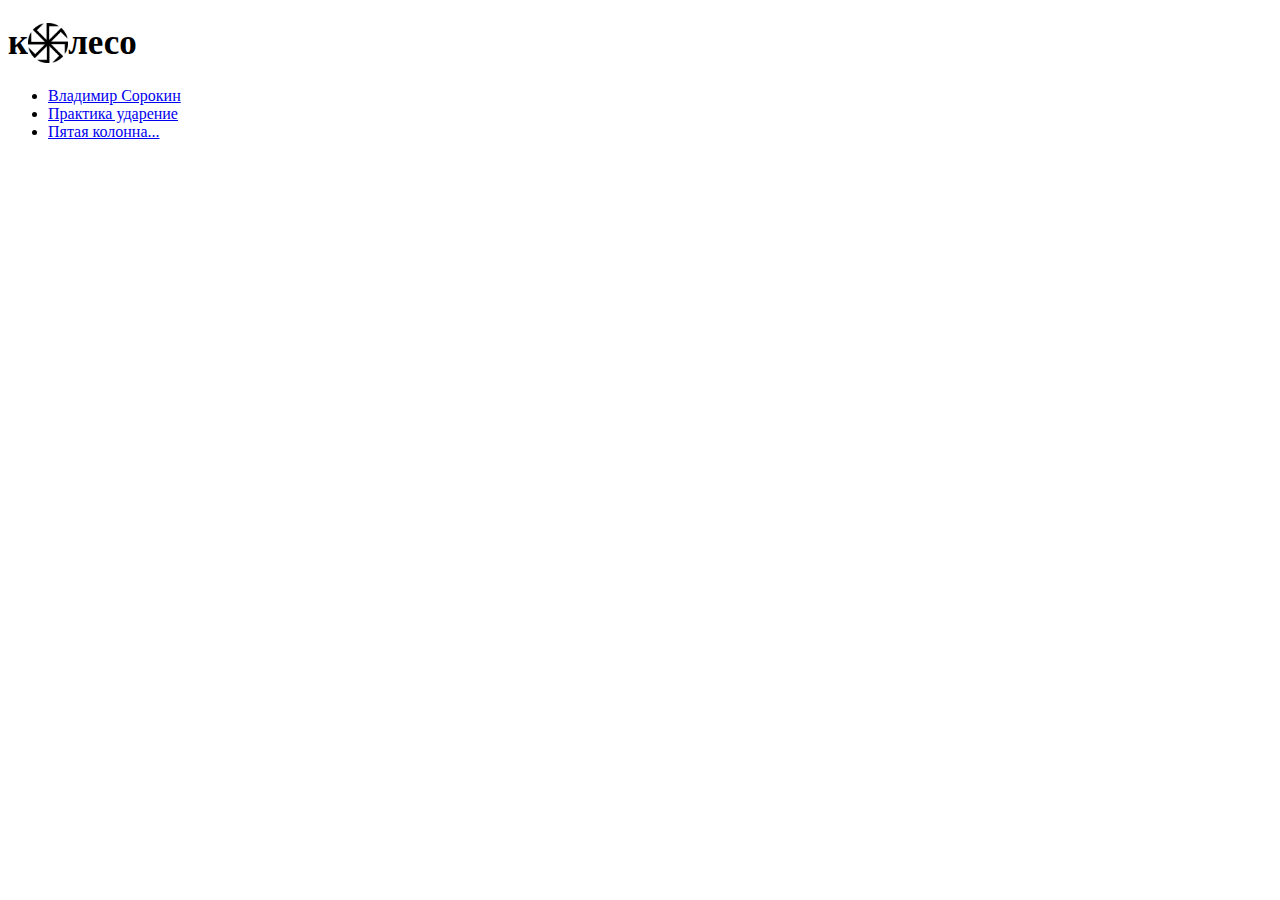
<file: index.html>
<!DOCTYPE html>
    <html lang="en">
    <head>
        <meta charset="UTF-8">
        <meta name="viewport" content="width=device-width, initial-scale=1.0">
        <link rel="stylesheet" href="style.css" type="text/css"/>
        <title>koleSSo</title>
    </head>
    <body>
        <header>
            <h1 class="koleso-logo">к<img src="./img/koleso.png">лесо</h1>
        </header>
        <main>
            <ul>
                <li><a href="./sorokin/index.html">Владимир Сорокин</a></li>
                <li><a href="./udarenie/index.html">Практика ударение</a></li>
                <li><a href="./5column.html">Пятая колонна...</a></li>
                <!--<li><a href="./fjotolf.html">Фьотольф Хансен</a></li>-->
            </ul>
        </main>
    </body>
</html>
</file>
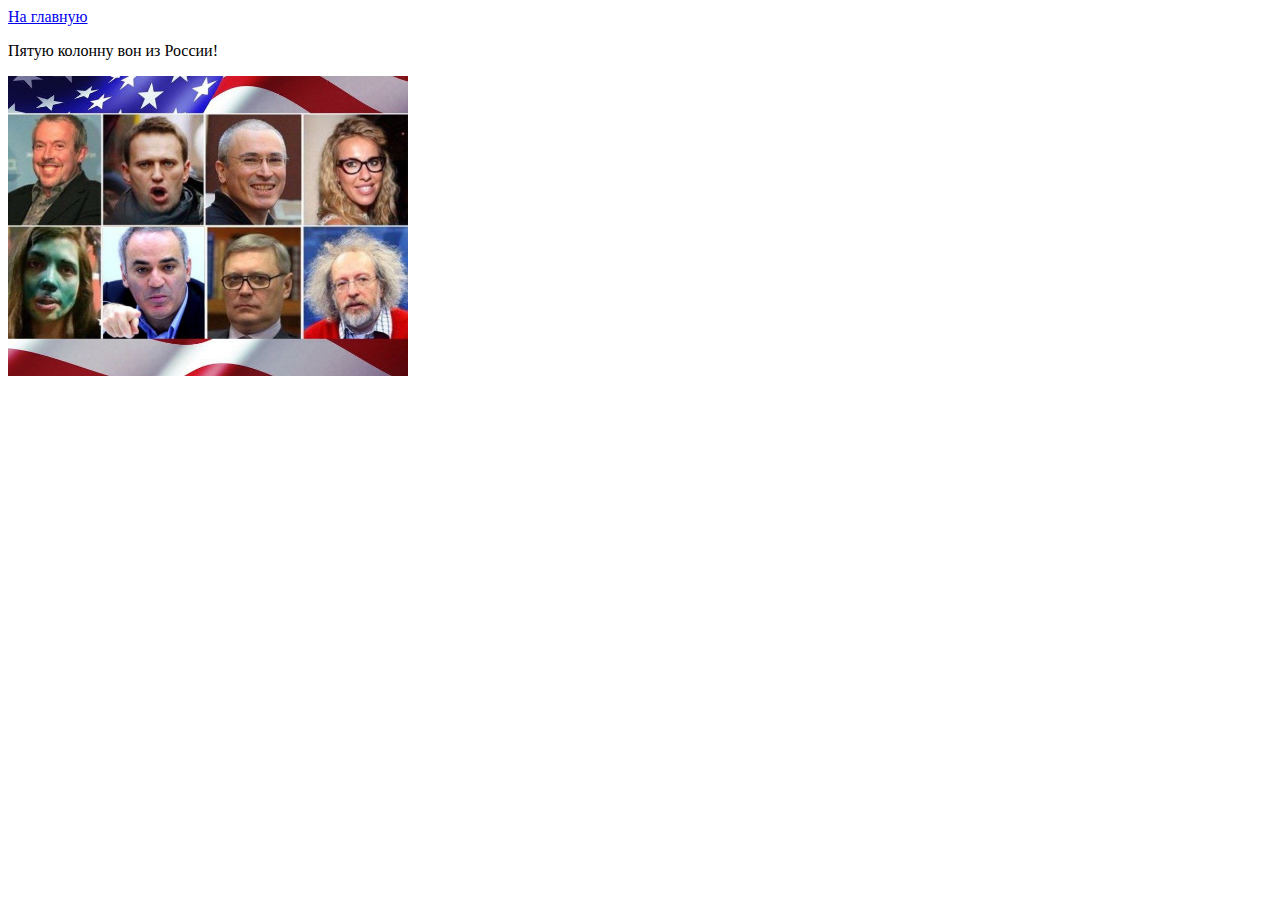
<file: 5column.html>
<!DOCTYPE html>
<html lang="en">
    <head>
        <meta charset="UTF-8">
        <meta name="viewport" content="width=device-width, initial-scale=1.0">
        <title>Пятая колонна</title>
    </head>
    <body>
        <a href="./index.html">На главную</a>
        <p>Пятую колонну вон из России!</p>
        <img src="./img/5column.jpg" width="400">
    </body>
</html>
</file>
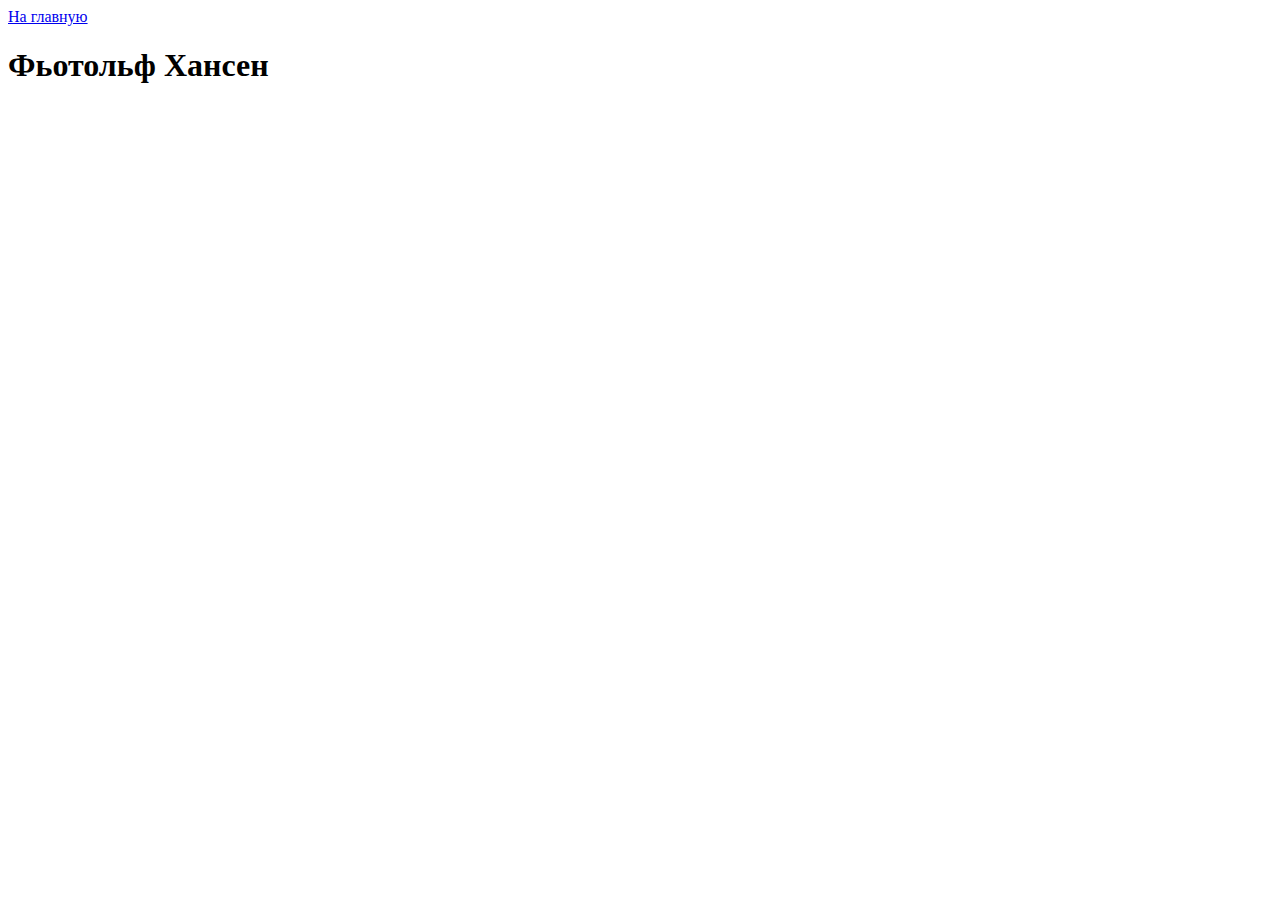
<file: fjotolf.html>
<!DOCTYPE html>
<html lang="en">
    <head>
        <meta charset="UTF-8">
        <meta name="viewport" content="width=device-width, initial-scale=1.0">
        <title>Document</title>
    </head>
    <body>
        <a href="./index.html">На главную</a>
        <h1>Фьотольф Хансен</h1>
        
    </body>
</html>
</file>
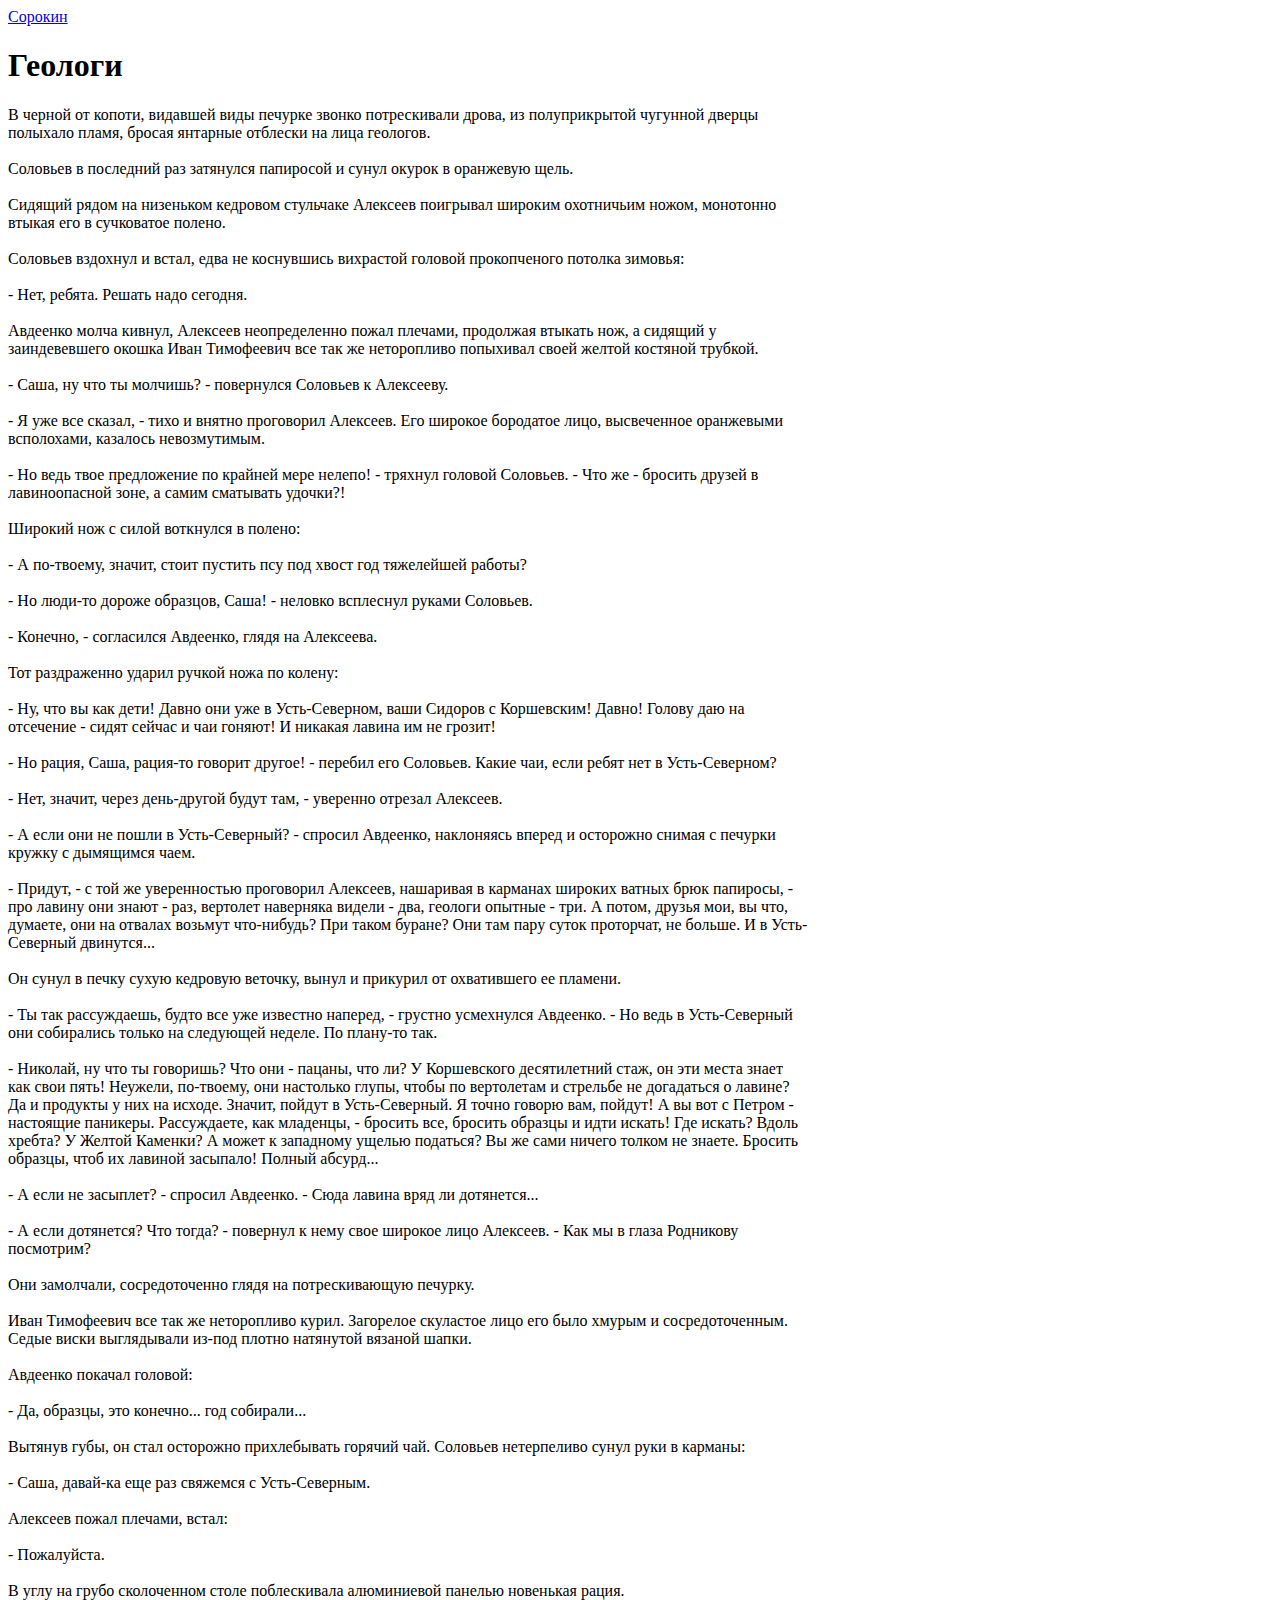
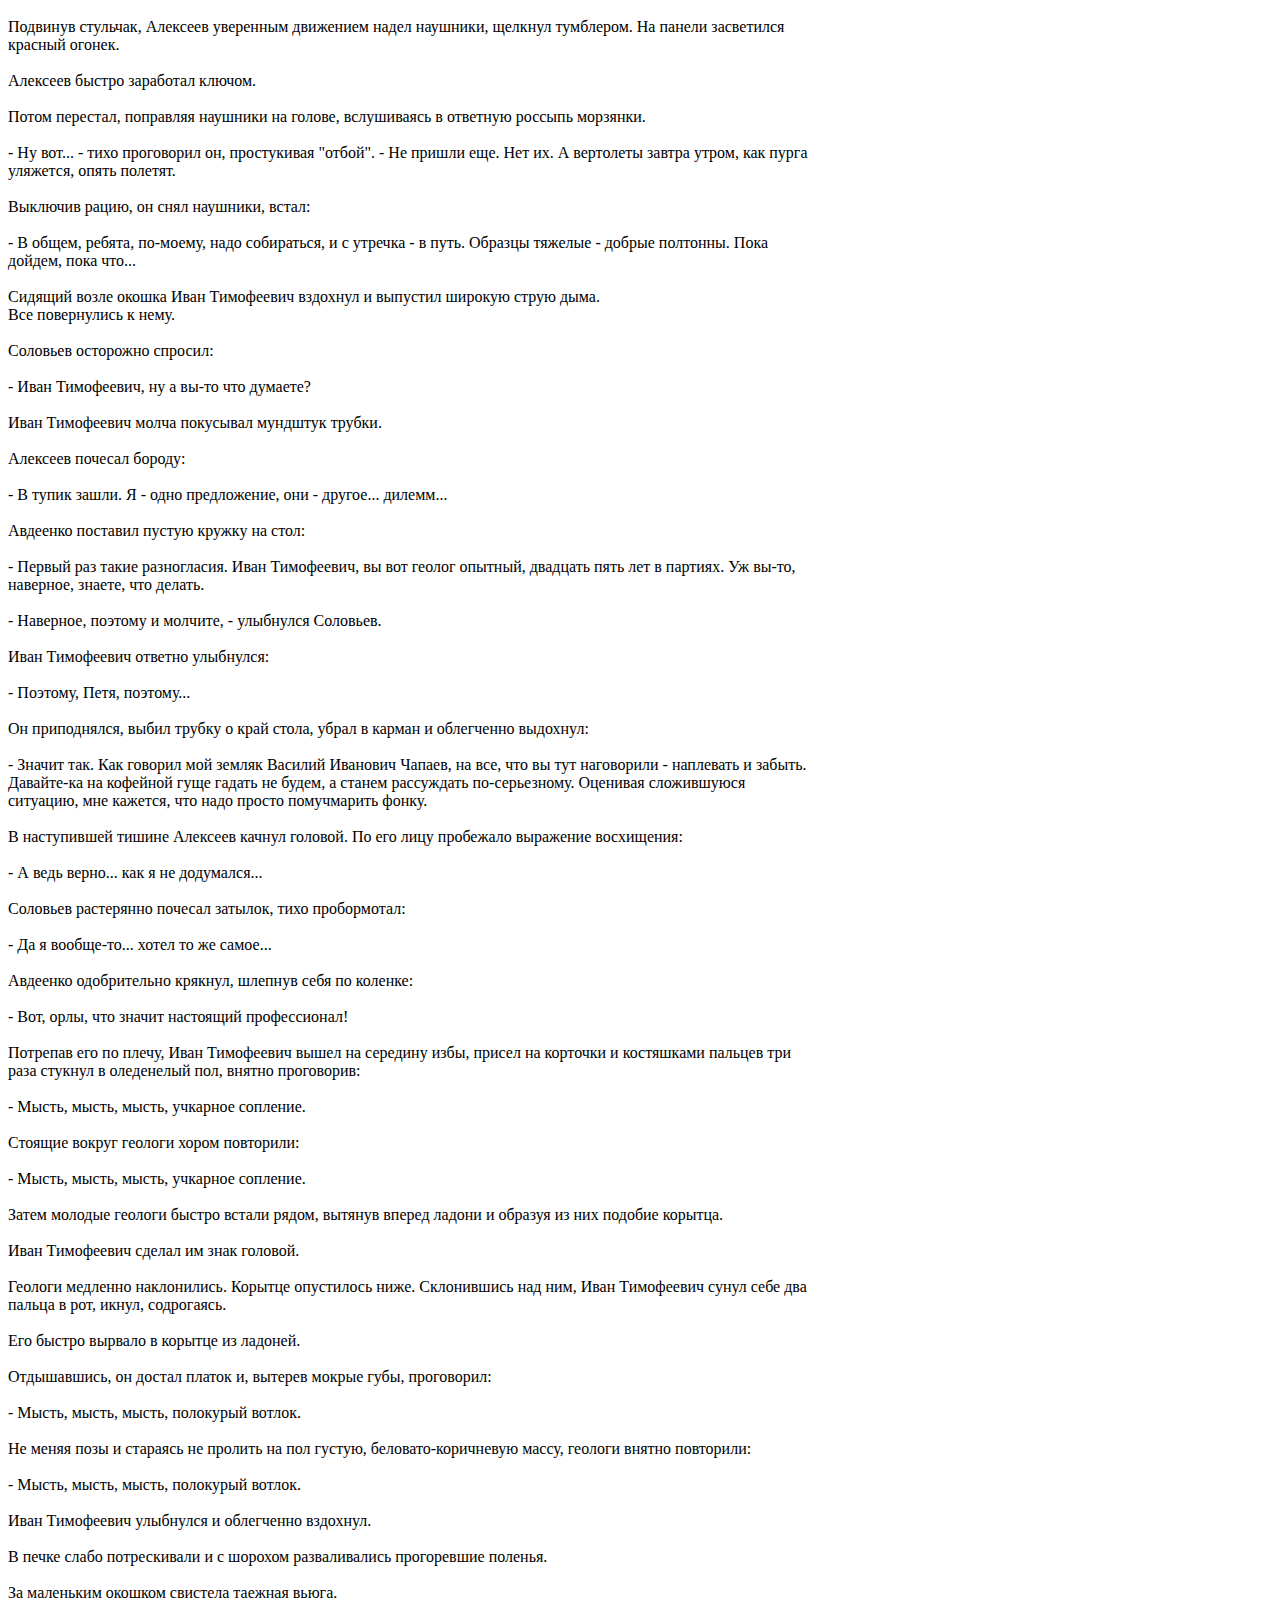
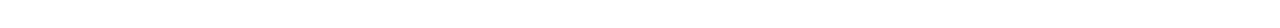
<file: sorokin/geologi.html>
<!DOCTYPE html>
<html lang="en">
    <head>
        <meta charset="UTF-8">
        <meta name="viewport" content="width=device-width, initial-scale=1.0">
        <title>Геологи</title>
    </head>
    <body>
        <a href="./index.html">Сорокин</a>
        <h1 class="margin:0">Геологи</h1>
        <p style="white-space: pre-wrap;margin:0;max-width:800px">В черной от копоти, видавшей виды печурке звонко потрескивали дрова, из полуприкрытой чугунной дверцы полыхало пламя, бросая янтарные отблески на лица геологов.

Соловьев в последний раз затянулся папиросой и сунул окурок в оранжевую щель.

Сидящий рядом на низеньком кедровом стульчаке Алексеев поигрывал широким охотничьим ножом, монотонно втыкая его в сучковатое полено.

Соловьев вздохнул и встал, едва не коснувшись вихрастой головой прокопченого потолка зимовья:

- Нет, ребята. Решать надо сегодня.

Авдеенко молча кивнул, Алексеев неопределенно пожал плечами, продолжая втыкать нож, а сидящий у заиндевевшего окошка Иван Тимофеевич все так же неторопливо попыхивал своей желтой костяной трубкой.

- Саша, ну что ты молчишь? - повернулся Соловьев к Алексееву.

- Я уже все сказал, - тихо и внятно проговорил Алексеев. Его широкое бородатое лицо, высвеченное оранжевыми всполохами, казалось невозмутимым.

- Но ведь твое предложение по крайней мере нелепо! - тряхнул головой Соловьев. - Что же - бросить друзей в лавиноопасной зоне, а самим сматывать удочки?!

Широкий нож с силой воткнулся в полено:

- А по-твоему, значит, стоит пустить псу под хвост год тяжелейшей работы?

- Но люди-то дороже образцов, Саша! - неловко всплеснул руками Соловьев.

- Конечно, - согласился Авдеенко, глядя на Алексеева.

Тот раздраженно ударил ручкой ножа по колену:

- Ну, что вы как дети! Давно они уже в Усть-Северном, ваши Сидоров с Коршевским! Давно! Голову даю на отсечение - сидят сейчас и чаи гоняют! И никакая лавина им не грозит!

- Но рация, Саша, рация-то говорит другое! - перебил его Соловьев. Какие чаи, если ребят нет в Усть-Северном?

- Нет, значит, через день-другой будут там, - уверенно отрезал Алексеев.

- А если они не пошли в Усть-Северный? - спросил Авдеенко, наклоняясь вперед и осторожно снимая с печурки кружку с дымящимся чаем.

- Придут, - с той же уверенностью проговорил Алексеев, нашаривая в карманах широких ватных брюк папиросы, - про лавину они знают - раз, вертолет наверняка видели - два, геологи опытные - три. А потом, друзья мои, вы что, думаете, они на отвалах возьмут что-нибудь? При таком буране? Они там пару суток проторчат, не больше. И в Усть-Северный двинутся...

Он сунул в печку сухую кедровую веточку, вынул и прикурил от охватившего ее пламени.

- Ты так рассуждаешь, будто все уже известно наперед, - грустно усмехнулся Авдеенко. - Но ведь в Усть-Северный они собирались только на следующей неделе. По плану-то так.

- Николай, ну что ты говоришь? Что они - пацаны, что ли? У Коршевского десятилетний стаж, он эти места знает как свои пять! Неужели, по-твоему, они настолько глупы, чтобы по вертолетам и стрельбе не догадаться о лавине? Да и продукты у них на исходе. Значит, пойдут в Усть-Северный. Я точно говорю вам, пойдут! А вы вот с Петром - настоящие паникеры. Рассуждаете, как младенцы, - бросить все, бросить образцы и идти искать! Где искать? Вдоль хребта? У Желтой Каменки? А может к западному ущелью податься? Вы же сами ничего толком не знаете. Бросить образцы, чтоб их лавиной засыпало! Полный абсурд...

- А если не засыплет? - спросил Авдеенко. - Сюда лавина вряд ли дотянется...

- А если дотянется? Что тогда? - повернул к нему свое широкое лицо Алексеев. - Как мы в глаза Родникову посмотрим?

Они замолчали, сосредоточенно глядя на потрескивающую печурку.

Иван Тимофеевич все так же неторопливо курил. Загорелое скуластое лицо его было хмурым и сосредоточенным. Седые виски выглядывали из-под плотно натянутой вязаной шапки.

Авдеенко покачал головой:

- Да, образцы, это конечно... год собирали...

Вытянув губы, он стал осторожно прихлебывать горячий чай. Соловьев нетерпеливо сунул руки в карманы:

- Саша, давай-ка еще раз свяжемся с Усть-Северным.

Алексеев пожал плечами, встал:

- Пожалуйста.

В углу на грубо сколоченном столе поблескивала алюминиевой панелью новенькая рация.

Подвинув стульчак, Алексеев уверенным движением надел наушники, щелкнул тумблером. На панели засветился красный огонек.

Алексеев быстро заработал ключом.

Потом перестал, поправляя наушники на голове, вслушиваясь в ответную россыпь морзянки.

- Ну вот... - тихо проговорил он, простукивая "отбой". - Не пришли еще. Нет их. А вертолеты завтра утром, как пурга уляжется, опять полетят.

Выключив рацию, он снял наушники, встал:

- В общем, ребята, по-моему, надо собираться, и с утречка - в путь. Образцы тяжелые - добрые полтонны. Пока дойдем, пока что...

Сидящий возле окошка Иван Тимофеевич вздохнул и выпустил широкую струю дыма.
Все повернулись к нему.

Соловьев осторожно спросил:

- Иван Тимофеевич, ну а вы-то что думаете?

Иван Тимофеевич молча покусывал мундштук трубки.

Алексеев почесал бороду:

- В тупик зашли. Я - одно предложение, они - другое... дилемм...

Авдеенко поставил пустую кружку на стол:

- Первый раз такие разногласия. Иван Тимофеевич, вы вот геолог опытный, двадцать пять лет в партиях. Уж вы-то, наверное, знаете, что делать.

- Наверное, поэтому и молчите, - улыбнулся Соловьев.

Иван Тимофеевич ответно улыбнулся:

- Поэтому, Петя, поэтому...

Он приподнялся, выбил трубку о край стола, убрал в карман и облегченно выдохнул:

- Значит так. Как говорил мой земляк Василий Иванович Чапаев, на все, что вы тут наговорили - наплевать и забыть. Давайте-ка на кофейной гуще гадать не будем, а станем рассуждать по-серьезному. Оценивая сложившуюся ситуацию, мне кажется, что надо просто помучмарить фонку.

В наступившей тишине Алексеев качнул головой. По его лицу пробежало выражение восхищения:

- А ведь верно... как я не додумался...

Соловьев растерянно почесал затылок, тихо пробормотал:

- Да я вообще-то... хотел то же самое...

Авдеенко одобрительно крякнул, шлепнув себя по коленке:

- Вот, орлы, что значит настоящий профессионал!

Потрепав его по плечу, Иван Тимофеевич вышел на середину избы, присел на корточки и костяшками пальцев три раза стукнул в оледенелый пол, внятно проговорив:

- Мысть, мысть, мысть, учкарное сопление.

Стоящие вокруг геологи хором повторили:

- Мысть, мысть, мысть, учкарное сопление.

Затем молодые геологи быстро встали рядом, вытянув вперед ладони и образуя из них подобие корытца.

Иван Тимофеевич сделал им знак головой.

Геологи медленно наклонились. Корытце опустилось ниже. Склонившись над ним, Иван Тимофеевич сунул себе два пальца в рот, икнул, содрогаясь.

Его быстро вырвало в корытце из ладоней.

Отдышавшись, он достал платок и, вытерев мокрые губы, проговорил:

- Мысть, мысть, мысть, полокурый вотлок.

Не меняя позы и стараясь не пролить на пол густую, беловато-коричневую массу, геологи внятно повторили:

- Мысть, мысть, мысть, полокурый вотлок.

Иван Тимофеевич улыбнулся и облегченно вздохнул.

В печке слабо потрескивали и с шорохом разваливались прогоревшие поленья.

За маленьким окошком свистела таежная вьюга.
        </p>
    </body>
</html>
</file>
<file: style.css>
body {

}

.koleso-logo {
    font-size:35px;
    display:flex;
    align-items: center;
    
}

.koleso-logo img {
    height:40px;

}
</file>
